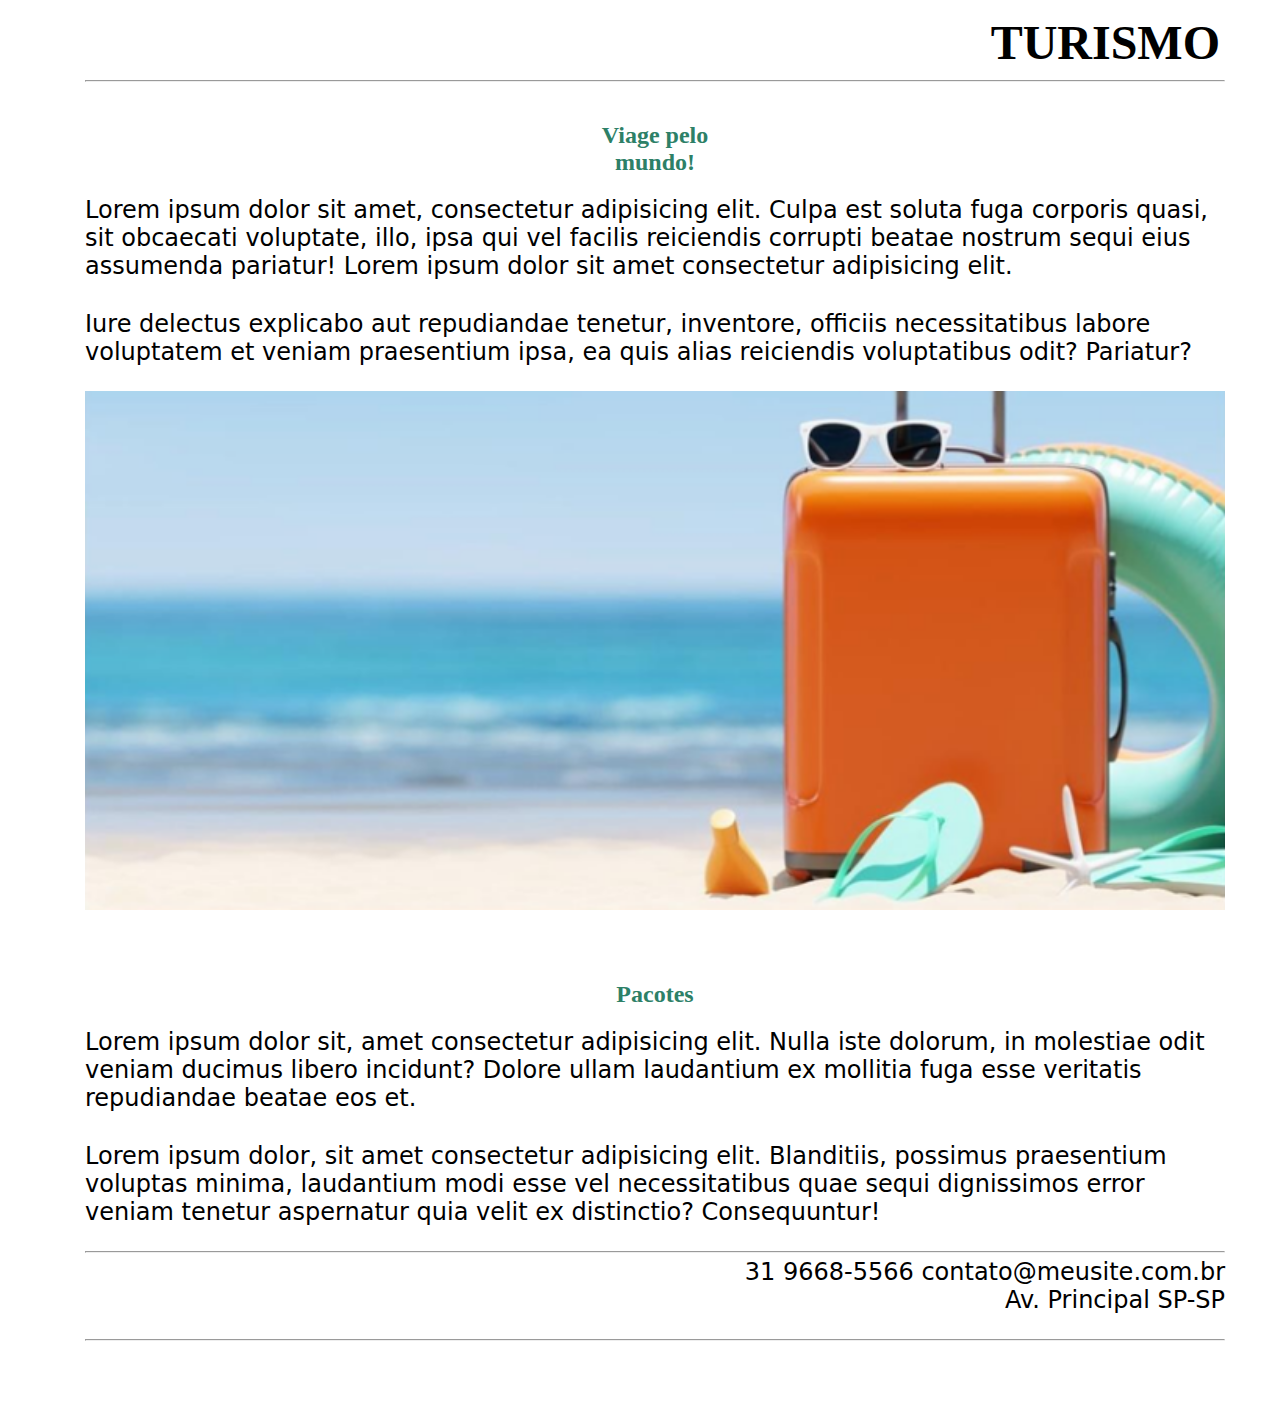
<file: exercicio02.html>
<!DOCTYPE html>
<html lang="pt-br">
<head>
    <meta charset="UTF-8">
    <meta name="viewport" content="width=device-width, initial-scale=1.0">
    <link rel="stylesheet" href="estilo.css">
    <title>Document</title>
    <style>
        *{
    margin: 0;
    padding: 0;
}

body{
    width: 1140px;
    font-family: system-ui, -apple-system, BlinkMacSystemFont, 'Segoe UI', Roboto, Oxygen, Ubuntu, Cantarell, 'Open Sans', 'Helvetica Neue', sans-serif;
    margin: 5px 80px 80px;
    padding: 5px;
    font-size: 24px;
    
}
h1{
    font-size: 48px;
    color: black;
    padding: 5px 5px 10px;
}
h2{
    font-size: 24px;
    text-align: center;
    color: #2D8067;
    margin: 40px 0px 15px;
}
p{
    padding: 5px 0px 20px;
    text-align: left;
    
}
img{
    width: 1140px;
}
p{

    text-align:left;
    padding: 5px 0px 20px;
    word-wrap: break-word;
    margin-bottom: 5px;
}

.text3{
    padding: 5px 0px 20px;
    text-align: right;
    
}
    </style>
</head>
<body>
    <h1>TURISMO</h1>
    <hr>
   <h2>Viage pelo <br> mundo!</h2>
    <p>Lorem ipsum dolor sit amet, consectetur adipisicing elit. Culpa est soluta fuga corporis quasi, sit obcaecati voluptate, illo, ipsa qui vel facilis reiciendis corrupti beatae nostrum sequi eius assumenda pariatur! Lorem ipsum dolor sit amet consectetur adipisicing elit. </p>
    <p class="margem"> Iure delectus explicabo aut repudiandae tenetur, inventore, officiis necessitatibus labore voluptatem et veniam praesentium ipsa, ea quis alias reiciendis voluptatibus odit? Pariatur?</p>

    <img src="/img/mala.png" alt="image">

    <h2>Pacotes</h2>

    <p class="text2">Lorem ipsum dolor sit, amet consectetur adipisicing elit. Nulla iste dolorum, in molestiae odit veniam ducimus libero incidunt? Dolore ullam laudantium ex mollitia fuga esse veritatis repudiandae beatae eos et.</p> <p class="margem"> Lorem ipsum dolor, sit amet consectetur adipisicing elit. Blanditiis, possimus praesentium voluptas minima, laudantium modi esse vel necessitatibus quae sequi dignissimos error veniam tenetur aspernatur quia velit ex distinctio? Consequuntur!</p>

    <hr>

<p class="text3">31 9668-5566 contato@meusite.com.br <br> Av. Principal SP-SP</p>
<hr>
</body>
</html>
</file>
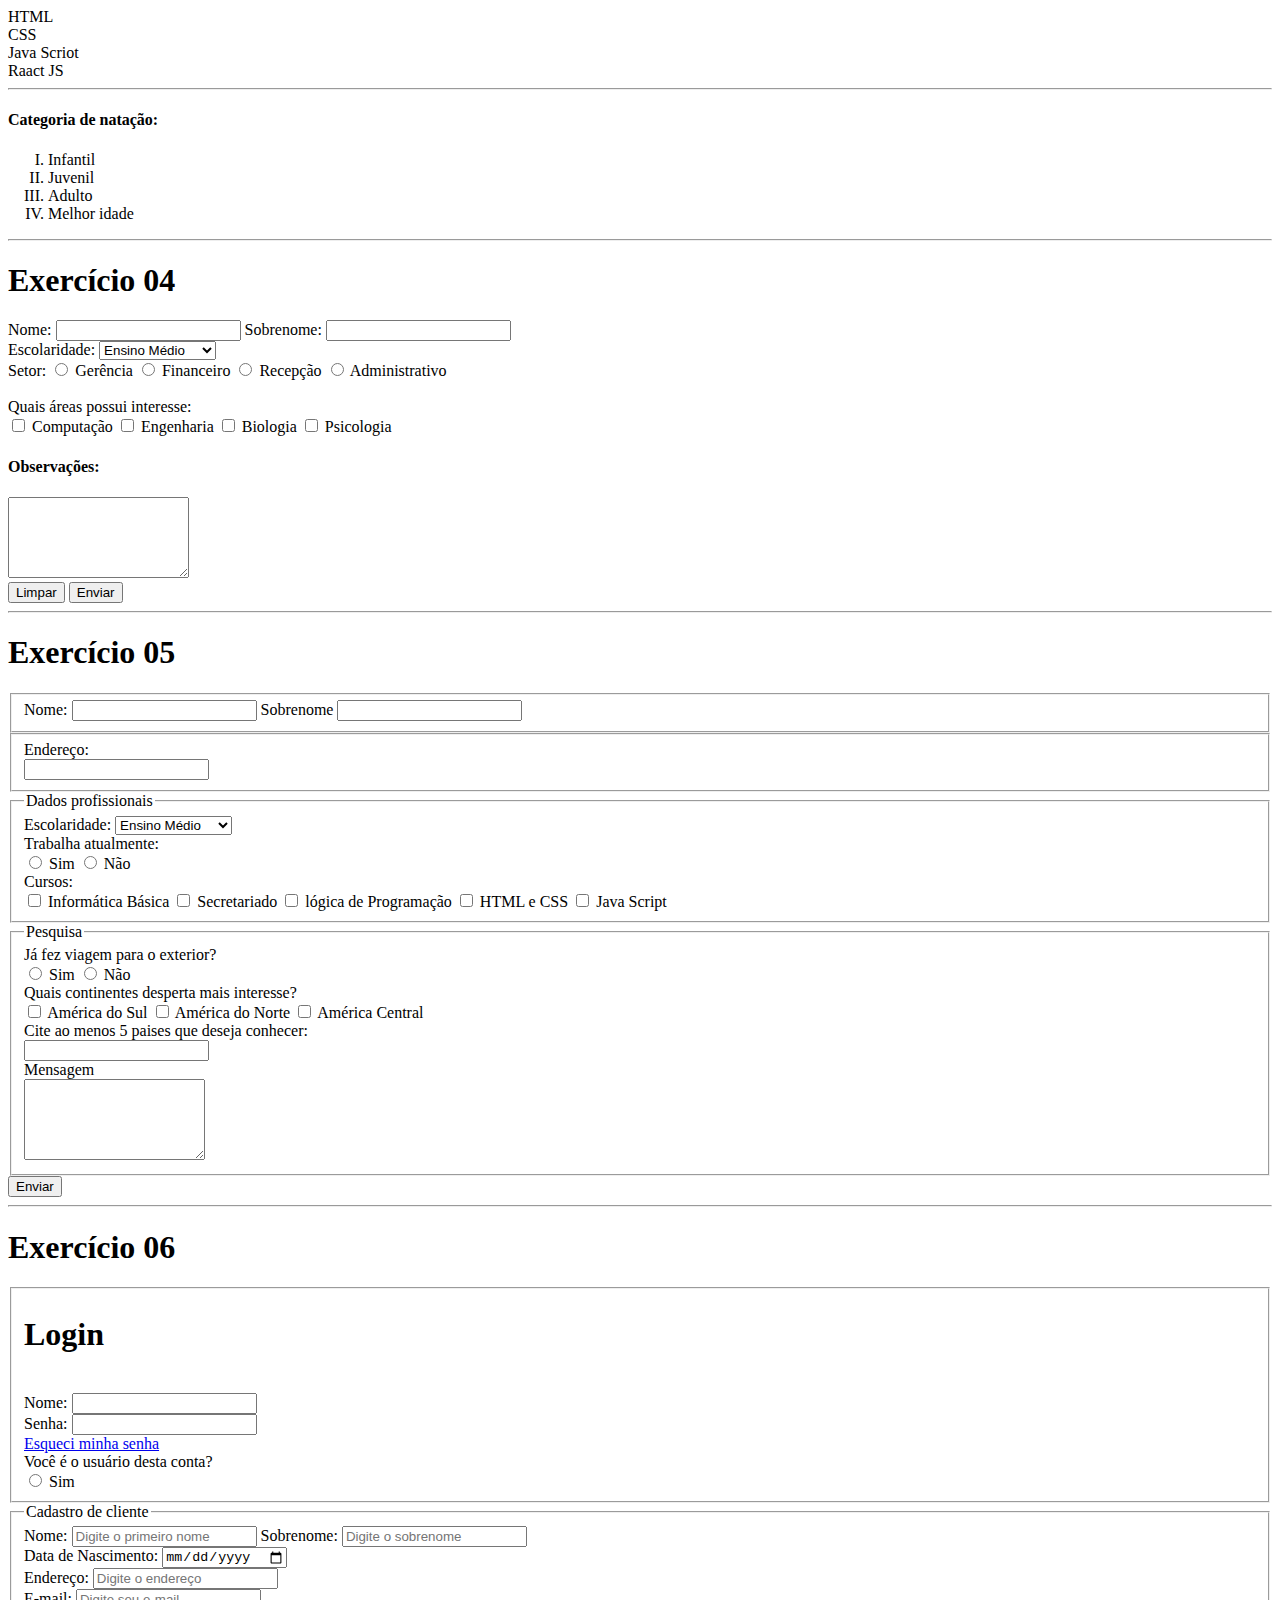
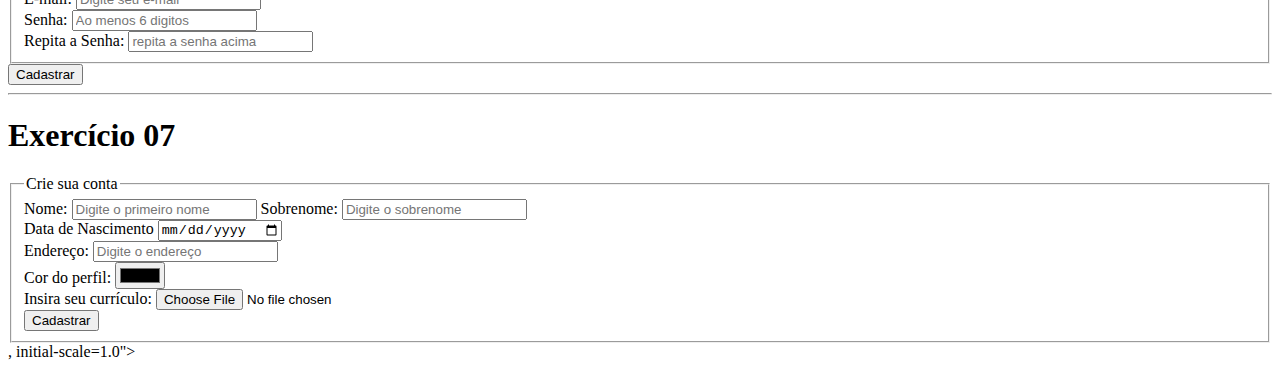
<file: exercicios.html>
<!DOCTYPE html>
<html lang="en">
<head>
    <meta charset="UTF-8">
    <meta name="viewport" content="width= <H1>Lista de exercícios</H1>

    <h1>Exercício 01</h1>
   <ol>
    <li>Arrumar</li>
    <ul><li>Casa</li></ul>
    <ul><li>Cozinha</li></ul>
   </ol>
   <ol>
    <li>Almoço</li>
    <ul><li>Salada</li></ul>
    <ul><li>Carne</li></ul>
   </ol>
   </div>
   <hr>
   <h1>Exercício 02</h1>
   <h4>Compras do mês de agosto</h4>
   <ul>
    <li>Mercado:</li>
    <ol>
        <li>Arroz</li>
        <li>Feijão</li>
        <li>Óleo de soja</li>
        <li>Sal</li>
        <li>Macarrão</li> 
    </ol>
   </ul>
   <ul>
    <li>Açougue:</li>
    <ol>
        <li>Carne de Sol</li>
        <li>Carne moída</li>
        <li>Peito de frango</li>
        <li>Sal</li>
    </ol>
   </ul>
   <ul>
    <li>Cama, mesa e banho:</li>
    <ol>
        <li>Lençol</li>
        <li>Fronha</li>
        <li>Toalha</li>
    </ol>
   </ul>
   <hr>
   <h1>Exercício 03</h1>
   <h4>Escolha a alternativa:</h4>
   <ol type="a">
    <li>HTML</li>
    <li>CSS</li>
    <li>Java Scriot</li>
    <li>Raact JS</li>
   </ol>
   <hr>
  <h4> Categoria de natação:</h4>
   <ol type="I">
    <li>Infantil</li>
    <li>Juvenil</li>
    <li>Adulto</li>
    <li>Melhor idade</li>
   </ol>
   <hr>
   <h1>Exercício 04</h1>
   <form>
   <label for="nome">Nome:</label>
   <input type="text" name="nome" id="nome">
   <label for="sobrenome">Sobrenome:</label>
   <input type="text" name="sobrenome" id="sobrenome">
   <br>
   <label for="escolaridade">Escolaridade:</label>
   <select name="escolaridade" id="escolarudade">
    <option value="ensino_medio">Ensino Médio</option>
    <option value="ensino_Superior">Ensino Superior</option>
   </select>
   <br>
   Setor:
   <input type="radio" name="setor" id="gerencia" value="gerencia">
   <label for="gerencia">Gerência</label>
   <input type="radio" name="setor" id="financeiro" value="financeiro">
   <label for="financeiro">Financeiro</label>
   <input type="radio" name="setor" id="recepcao" value="recepcao">
   <label for="recepcao">Recepção</label>
   <input type="radio" name="setor" id="administrativo" value="administrativo">
   <label for="administrativo"> Administrativo</label>
</form>
   <br>

   Quais áreas possui interesse:
   <br>
   <input type="checkbox" name="computacao" id="computacao">
   <label for="computacao">Computação</label>
   <input type="checkbox" name="engenharia" id="engenharia">
   <label for="engenharia">Engenharia</label>
   <input type="checkbox" name="biologia" id="biologia">
   <label for="biologia">Biologia</label>
   <input type="checkbox" name="psicologia" id="psicologia">
   <label for="psicologia">Psicologia</label>
   <br>
   <h4>Observações:</h4>
   <textarea name="observacoes" id="" cols="20" rows="5"></textarea>
   <br>
   <button type="reset">Limpar</button>
   <button type="submit">Enviar</button>
   <hr>
   <h1>Exercício 05</h1>
   <form>
    <fieldset>
        <label for="nomme">Nome:</label>
        <input type="text" name="nomme" id="nomme">
        <label for="sobrenomme">Sobrenome</label>
        <input type="text" name="sobrenomme" id="sobrenomme">
    </fieldset>
    <fieldset>
        <label for="endereço">Endereço:</label>
        <br>
        <input type="text" name="endereco" id="endereco">
    </fieldset>
    <fieldset>
        <legend>Dados profissionais</legend>
        <label>Escolaridade:</label>
        <select name="escolaridade" id="escolaridade">
            <option value="ensino_medio">Ensino Médio</option>
            <option value="ensino_Superior">Ensino Superior</option>     
        </select>
        <br>
        Trabalha atualmente:
        <br>
        <input type="radio" name="trabalha_atualmente" id="sim">
        <label for="sim">Sim</label>
        <input type="radio" name="trabalha_atualmente" id="nao">
        <label for="nao">Não</label>
        <br>
        Cursos:
        <br>
        <input type="checkbox" name="cursos" id="informatica_basica">
        <label for="informatica_basica">Informática Básica</label>
        <input type="checkbox" name="cursos" id="secretariado">
        <label for="secretariado">Secretariado</label>
        <input type="checkbox" name="cursos" id="logica_programacao">
        <label for="logica_programacao">lógica de Programação</label>
        <input type="checkbox" name="cursos" id="html_css">
        <label for="html_css">HTML e CSS</label>
        <input type="checkbox" name="cursos" id="javascript">
        <label for="javascript">Java Script</label>
    </fieldset>
    <fieldset>
        <legend>Pesquisa</legend>
        Já fez viagem para o exterior?
        <br>
        <input type="radio" name="viagem_exterior" id="sim" value="sim">
        <label for="sim">Sim</label>
        <input type="radio" name="viagem_exterior" id="nao" value="nao">
        <label for="nao">Não</label>
        <br>
        Quais continentes desperta mais interesse?
        <br>
        <input type="checkbox" name="interesse" id="america_sul">
        <label for="america_sul">América do Sul</label>
        <input type="checkbox" name="interesse" id="america_norte">
        <label for="america_norte">América do Norte</label>
        <input type="checkbox" name="interesse" id="america_central">
        <label for="america_central">América Central</label>
        <br>
        Cite ao menos 5 paises que deseja conhecer:
        <br>
        <input type="text" name="paises" id="paises">
        <br>
        <label for="mensagem">Mensagem</label>
        <br>
        <textarea name="mensagem" id="mensagem" cols=20" rows="5"></textarea>
        <br>
        </fieldset>
        <button type="submit">Enviar</button>
   </form>
   <hr>
   <h1>Exercício 06</h1>
   <form>
    <fieldset>
        <h1>Login</h1>
        <br>
        <label for="nome">Nome:</label>
        <input type="text" name="nome" id="nome">
        <br>
        <label for="senha">Senha:</label>
        <input type="password" name="senha" id="senha">
        <br>
        <a href="#">Esqueci minha senha</a>
        <br>
        Você é o usuário desta conta?
        <br>
        <input type="radio" name="usuario" id="sim">
        <label for="sim">Sim</label>
    </fieldset>
   </form>
   <form>
    <fieldset>
        <legend>Cadastro de cliente</legend>
        <label for="nome">Nome:</label>
        <input type="text" name="nome" id="nome" placeholder="Digite o primeiro nome">
        <label for="sobrenome">Sobrenome:</label>
        <input type="text" name="sobrenome" id="sobrenome" placeholder="Digite o sobrenome">
        <br>
        <label for="data_nascimento">Data de Nascimento:</label>
        <input type="date" name="data_nascimento" id="data_nascimento">
        <br>
        <label for="Endereco">Endereço:</label>
        <input type="text" name="endereco" id="endereco" placeholder="Digite o endereço">
        <br>
        <label for="email">E-mail:</label>
        <input type="email" name="email" id="email" placeholder="Digite seu e-mail" required>
        <br>
        <label for="senha">Senha:</label>
        <input type="password" name="senha" id="senha" placeholder="Ao menos 6 digitos" required minlength="6" maxlength="10" >
        <br>
        <label for="repita_senha">Repita a Senha:</label>
        <input type="password" name="repita_senha" id="repita_senha" placeholder="repita a senha acima" required minlength="6" maxlength="10" >
    </fieldset>
    <button type="submit">Cadastrar</button>
   </form>
   <hr>
   <h1>Exercício 07</h1>
   <form>
    <fieldset>
        <legend>Crie sua conta</legend>
        <label for="nome">Nome:</label>
        <input type="text" name="nome" id="nome" placeholder="Digite o primeiro nome">
        <label for="sobrenome">Sobrenome:</label>
        <input type="text" name="sobrenome" id="sobrenome" placeholder="Digite o sobrenome">
        <br>
        <label for="data_nascimento">Data de Nascimento</label>
        <input type="date" name="data_nascimento" id="data_nascimento">
        <br>
        <label for="endereco">Endereço:</label>
        <input type="text" name="endereco" id="endereco" placeholder="Digite o endereço">
        <br>
        <label for="cor_perfil">Cor do perfil:</label>
        <input type="color" name="cor_perfil" id="cor_perfil">
        <br>
        <label for="curriculo">Insira seu currículo:</label>
        <input type="file" name="curriculo" id="curriculo" accept=".pdf, .doc, .docx" required>
        <br>
        <input type="submit" value="Cadastrar">
        
    </fieldset>
   </form>, initial-scale=1.0">
    <title>Document</title>
</head>
<body>
    
</body>
</html>
</file>
<file: estilo.css>
*{
    margin: 0;
    padding: 0;
}
body{
    max-width: 1200px;
    margin: 0 auto;
}

.primeiro{
    text-align: center;
    padding: 15px 0px 25px;
    font-family: system-ui, -apple-system, BlinkMacSystemFont, 'Segoe UI', Roboto, Oxygen, Ubuntu, Cantarell, 'Open Sans', 'Helvetica Neue', sans-serif;
    color: #F00A0A;
    font-size: 18px
}

.segundo{
    text-align: right;
    padding: 15px 0px 25px;
    font-family: system-ui, -apple-system, BlinkMacSystemFont, 'Segoe UI', Roboto, Oxygen, Ubuntu, Cantarell, 'Open Sans', 'Helvetica Neue', sans-serif;
    color: #1B137B;
    font-size: 18px;
}
.terceiro{
    text-align: left;
    padding: 15px 0px 25px;
    font-family: system-ui, -apple-system, BlinkMacSystemFont, 'Segoe UI', Roboto, Oxygen, Ubuntu, Cantarell, 'Open Sans', 'Helvetica Neue', sans-serif;
    font-size: 18px;
    color: #0B6B2C;
    
}
.quarto{
    text-align: justify;
    padding: 15px 0px 25px;
    font-family: system-ui, -apple-system, BlinkMacSystemFont, 'Segoe UI', Roboto, Oxygen, Ubuntu, Cantarell, 'Open Sans', 'Helvetica Neue', sans-serif;
    font-size: 18px;
    color:  #000000;
}
h1{
    font-family:  Rouge Script;
    font-size: 96px;
    text-align: right;
    padding: 25px;
    color:  #A38314;
}

h2{
    font-family: Kranky;
    font-size: 36px;
}
img{
    padding: 0px 0px 25px;
}
</file>
